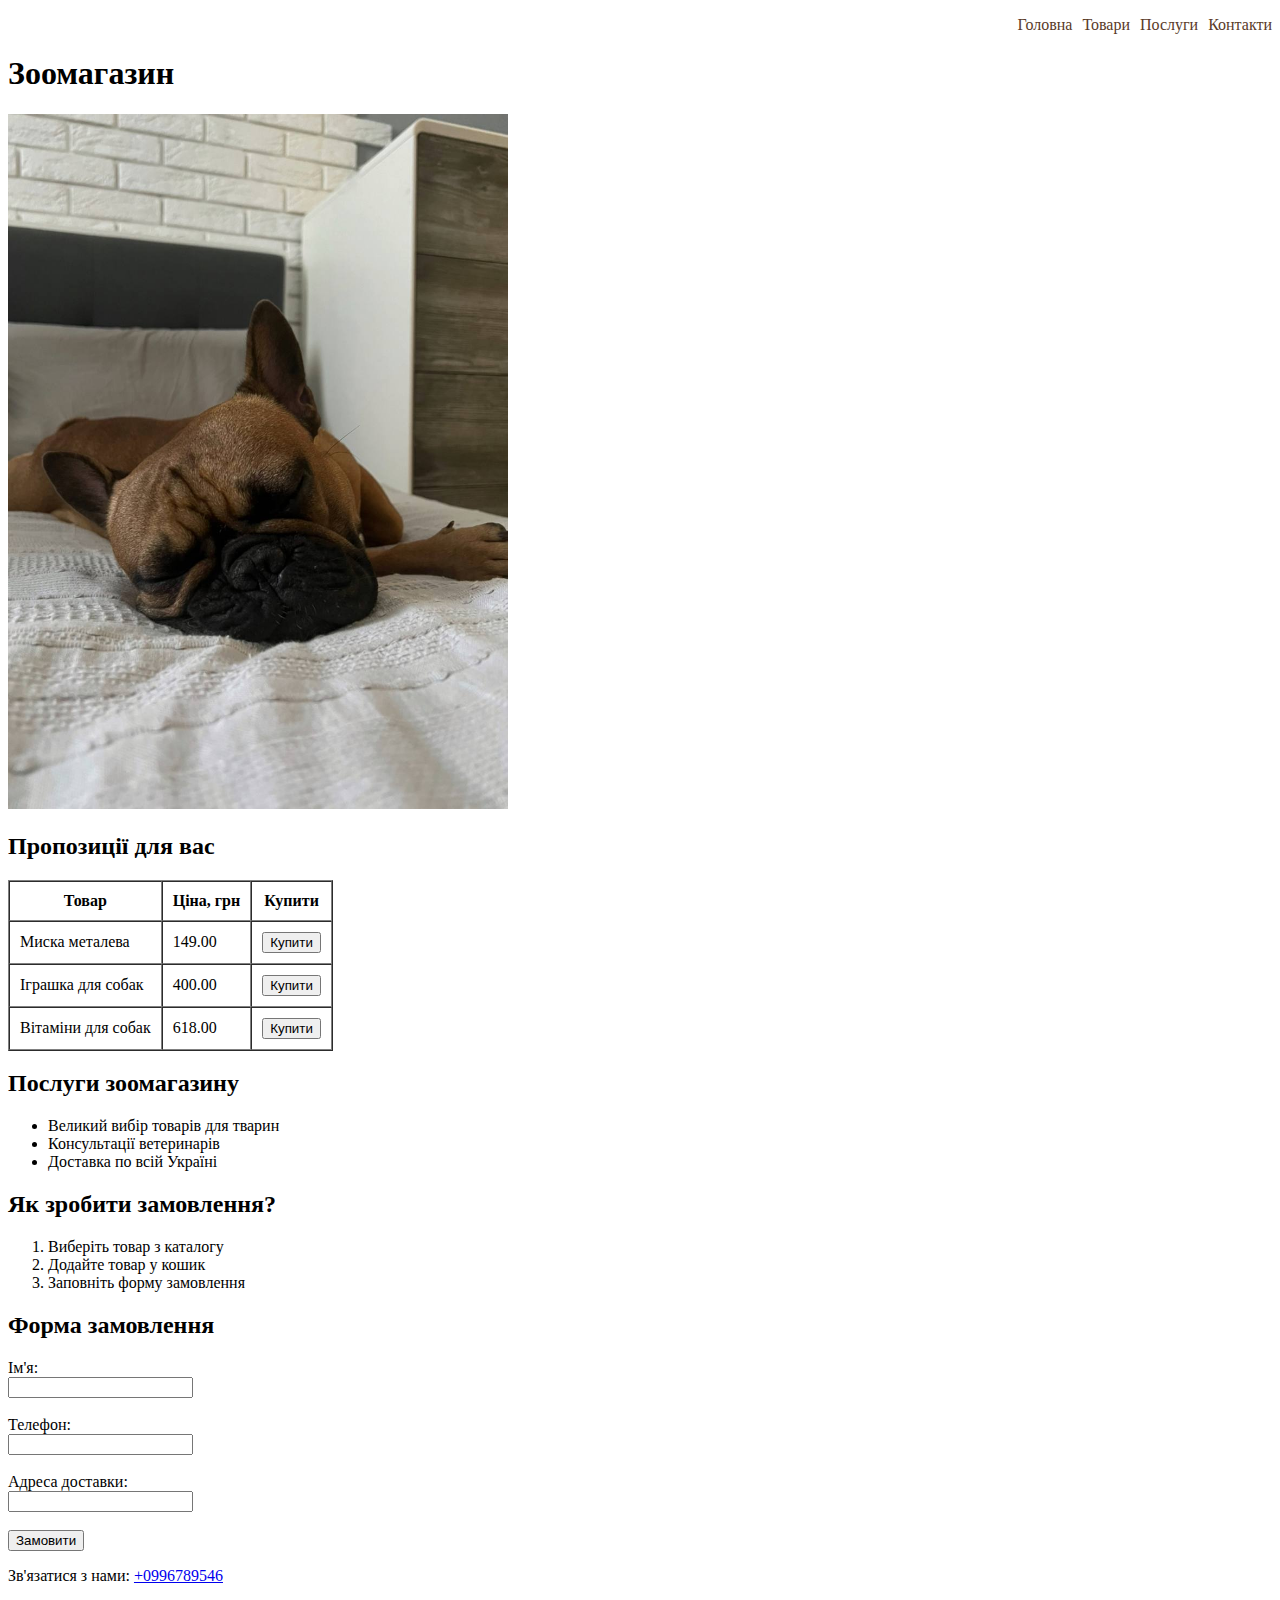
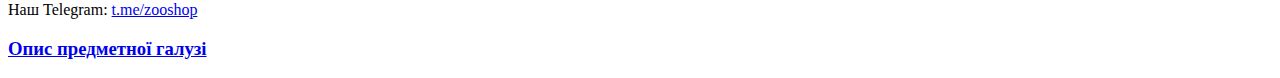
<file: index.html>
<!DOCTYPE html>
<html lang="uk">
<head>
    <meta charset="UTF-8">
    <meta name="viewport" content="width=device-width, initial-scale=1.0">
    <title>Зоомагазин</title>
    <link rel="stylesheet" href="style.css">
</head>
<body>

    <header>
        <nav>
            <ul>
                <li><a href="index.html">Головна</a></li>
                <li><a href="products.html">Товари</a></li>
                <li><a href="services.html">Послуги</a></li>
                <li><a href="contact.html">Контакти</a></li>
            </ul>
        </nav>
    </header>

    <h1>Зоомагазин</h1>
    <img src="./images/Буч.jpg" alt="Буч" width="500">

    <h2>Пропозиції для вас</h2>
    <table border="1" cellpadding="10" cellspacing="0">
        <tr>
            <th>Товар</th>
            <th>Ціна, грн</th>
            <th>Купити</th>
        </tr>
        <tr>
            <td>Миска металева</td>
            <td>149.00</td>
            <td><button>Купити</button></td>
        </tr>
        <tr>
            <td>Іграшка для собак</td>
            <td>400.00</td>
            <td><button>Купити</button></td>
        </tr>
        <tr>
            <td>Вітаміни для собак</td>
            <td>618.00</td>
            <td><button>Купити</button></td>
        </tr>
    </table>

    <h2>Послуги зоомагазину</h2>
    <ul>
        <li>Великий вибір товарів для тварин</li>
        <li>Консультації ветеринарів</li>
        <li>Доставка по всій Україні</li>
    </ul>

    <h2>Як зробити замовлення?</h2>
    <ol>
        <li>Виберіть товар з каталогу</li>
        <li>Додайте товар у кошик</li>
        <li>Заповніть форму замовлення</li>
    </ol>

    <h2>Форма замовлення</h2>
    <form action="/submit-order" method="post">
        <label for="name">Ім'я:</label><br>
        <input type="text" id="name" name="name"><br><br>
        <label for="phone">Телефон:</label><br>
        <input type="tel" id="phone" name="phone"><br><br>
        <label for="address">Адреса доставки:</label><br>
        <input type="text" id="address" name="address"><br><br>
        <input type="submit" value="Замовити">
    </form>

    <footer>
        <p>Зв'язатися з нами: <a href="tel:+0996789546">+0996789546</a></p>
        <p>Наш Telegram: <a href="https://t.me/zooshop">t.me/zooshop</a></p>
    </footer>
    <h3><a href="description.html">Опис предметної галузі</a></h3>

</body>
</html>
</file>
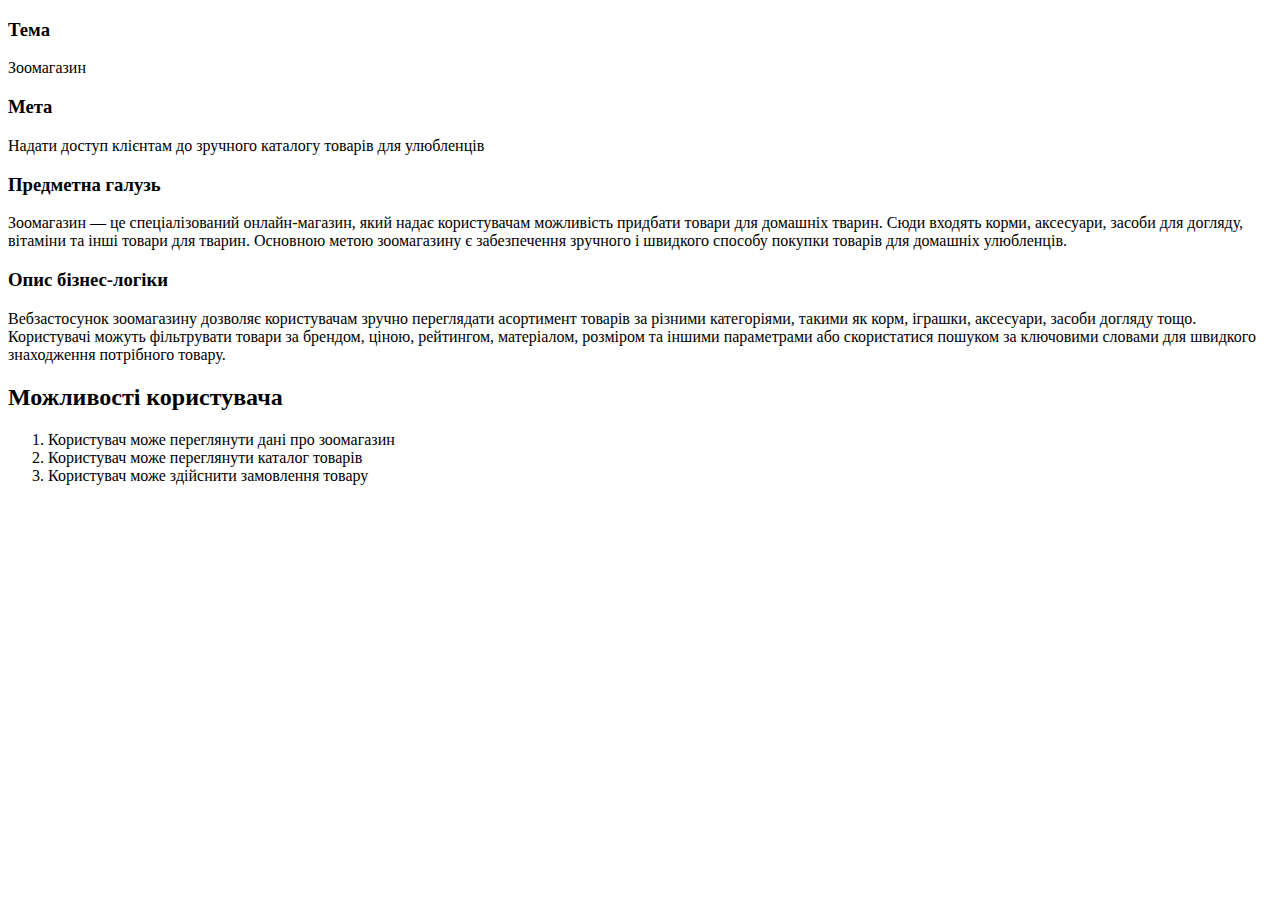
<file: description.html>
<!DOCTYPE html>
<html lang="en">
<head>
    <meta charset="UTF-8">
    <meta name="viewport" content="width=device-width, initial-scale=1.0">
    <title>Document</title>
</head>
<body>
<h3>Тема</h3>
<p>Зоомагазин</p>
<h3>Мета</h3>
<p>Надати доступ клієнтам до зручного каталогу товарів для улюбленців</p>
<h3>Предметна галузь</h3>
<p>Зоомагазин — це спеціалізований онлайн-магазин, який надає користувачам можливість придбати товари
     для домашніх тварин. Сюди входять корми, аксесуари, засоби для догляду, вітаміни та інші товари для тварин. Основною метою зоомагазину є забезпечення зручного і швидкого способу покупки товарів для домашніх улюбленців.</p>
   <h3>Опис бізнес-логіки</h3>
   <p>Вебзастосунок зоомагазину дозволяє користувачам зручно
    переглядати асортимент товарів за різними категоріями, такими 
   як корм, іграшки, аксесуари, засоби догляду тощо. Користувачі
    можуть фільтрувати товари за брендом, ціною, рейтингом,
    матеріалом, розміром та іншими параметрами або 
   скористатися пошуком за ключовими словами для швидкого
    знаходження потрібного товару.</p>
    <h2>Можливості користувача</h2>
    <ol>
        <li>Користувач може переглянути дані про зоомагазин</li>
        <li>Користувач може переглянути каталог товарів</li>
        <li>Користувач може здійснити замовлення товару</li>
    </ol>

</body>
</html>
</file>
<file: style.css>
nav ul {
    list-style: none;
    display: flex;
    justify-content: flex-end;
  }
  
  nav li {
    margin-left: 10px;
  }
  
  nav a {
    text-decoration: none;
    color: #593A28;
  }
</file>
